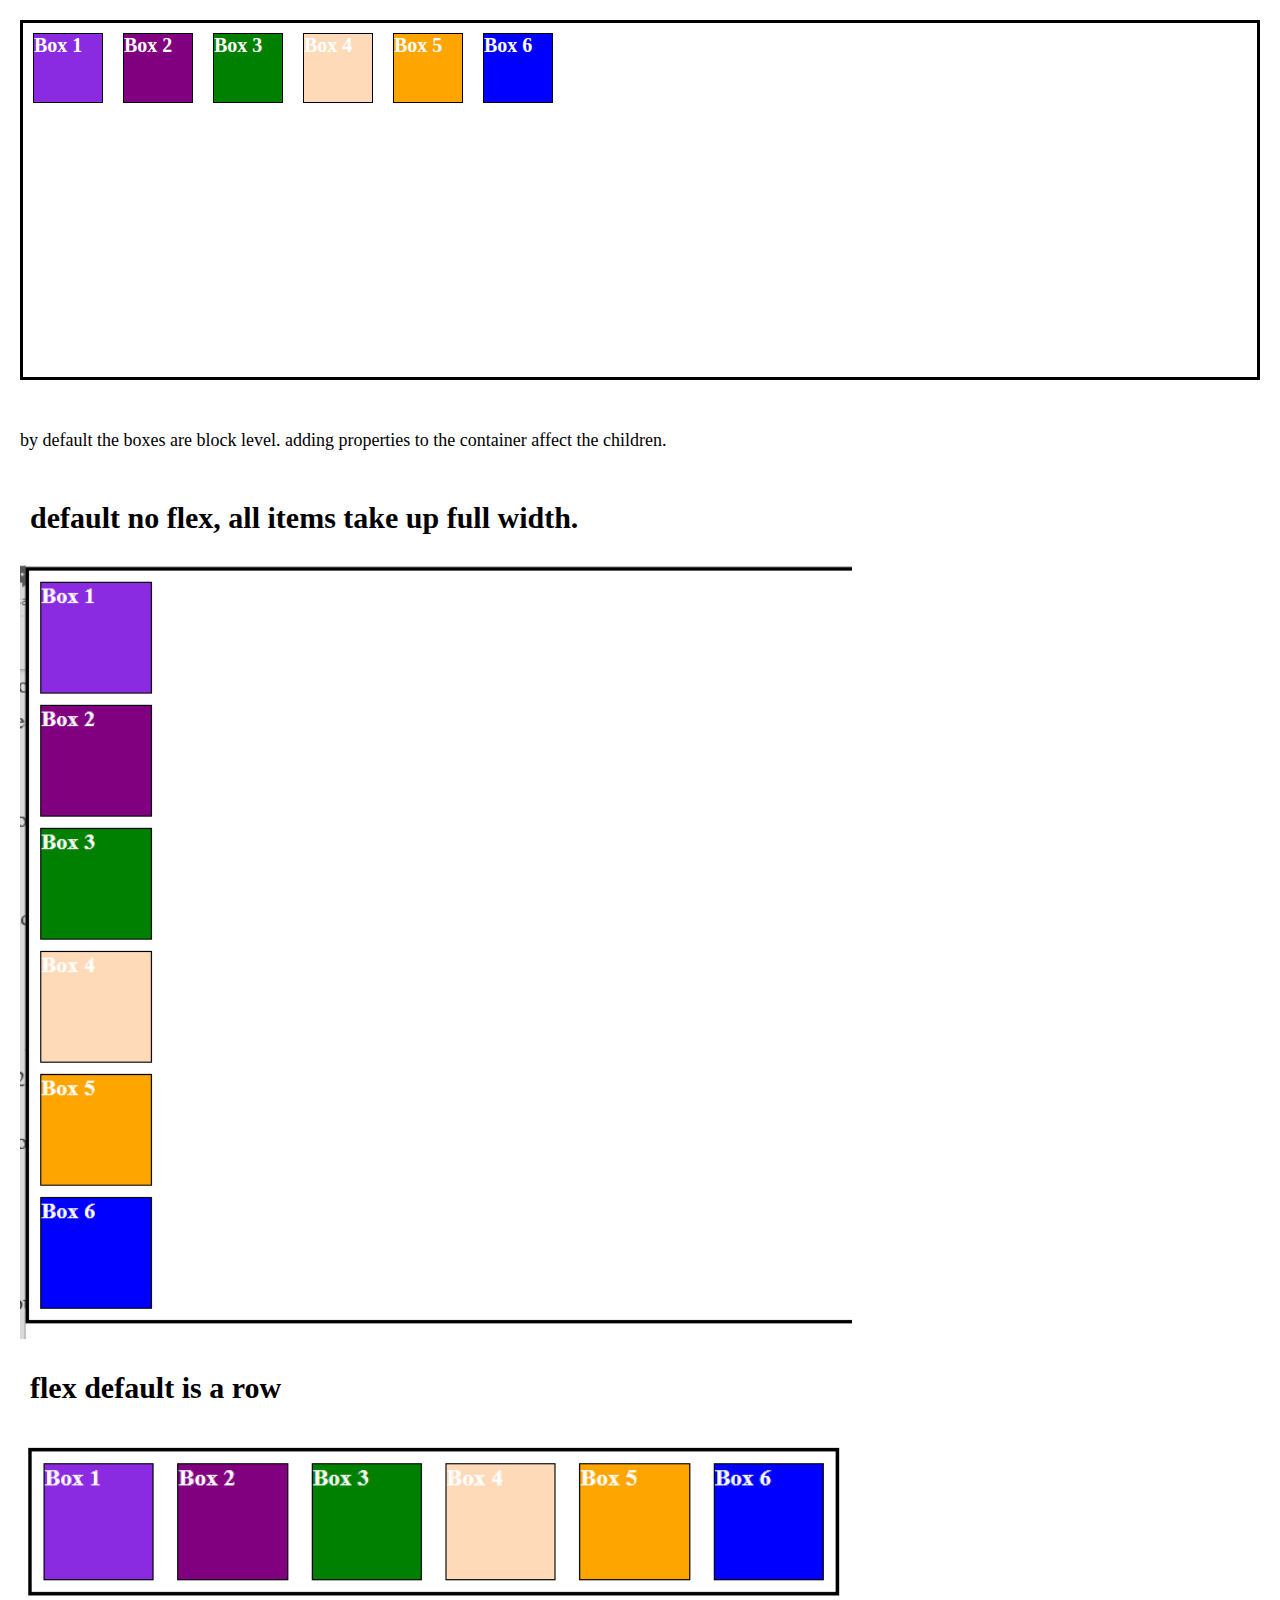
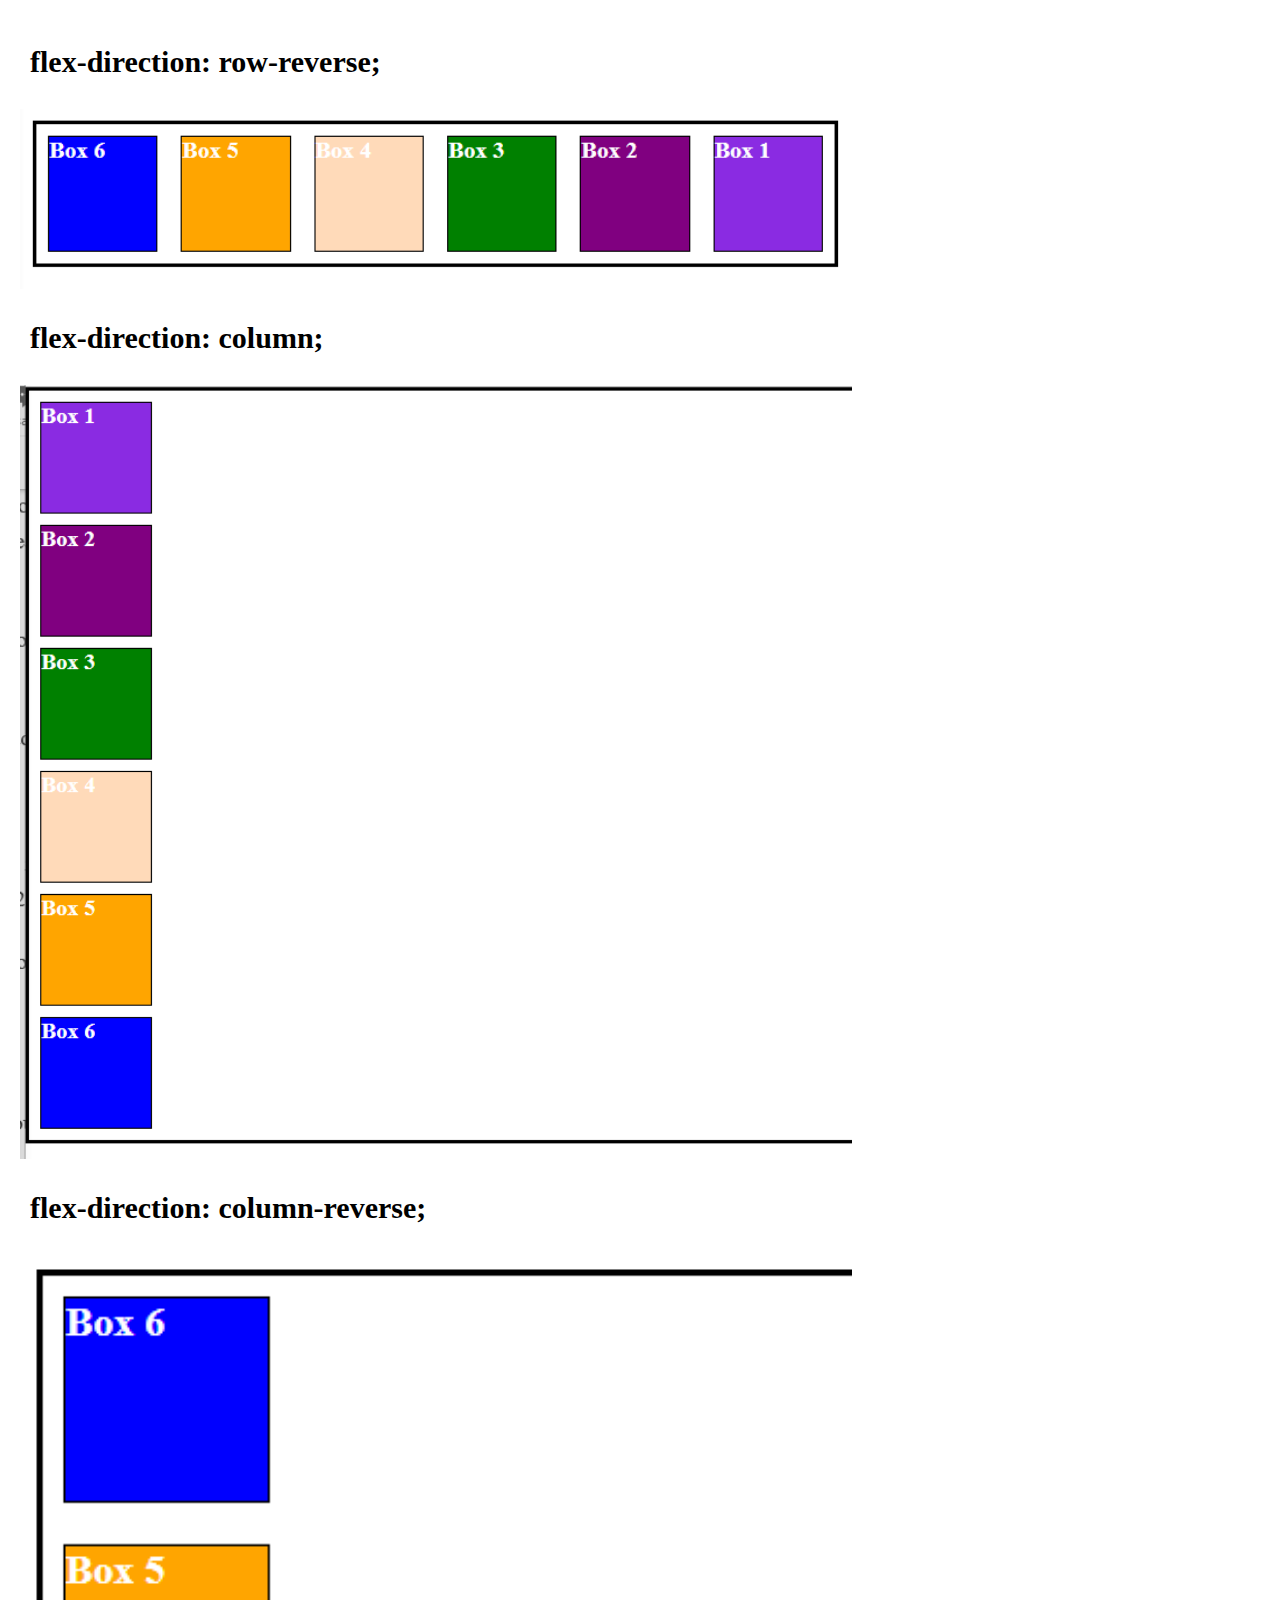
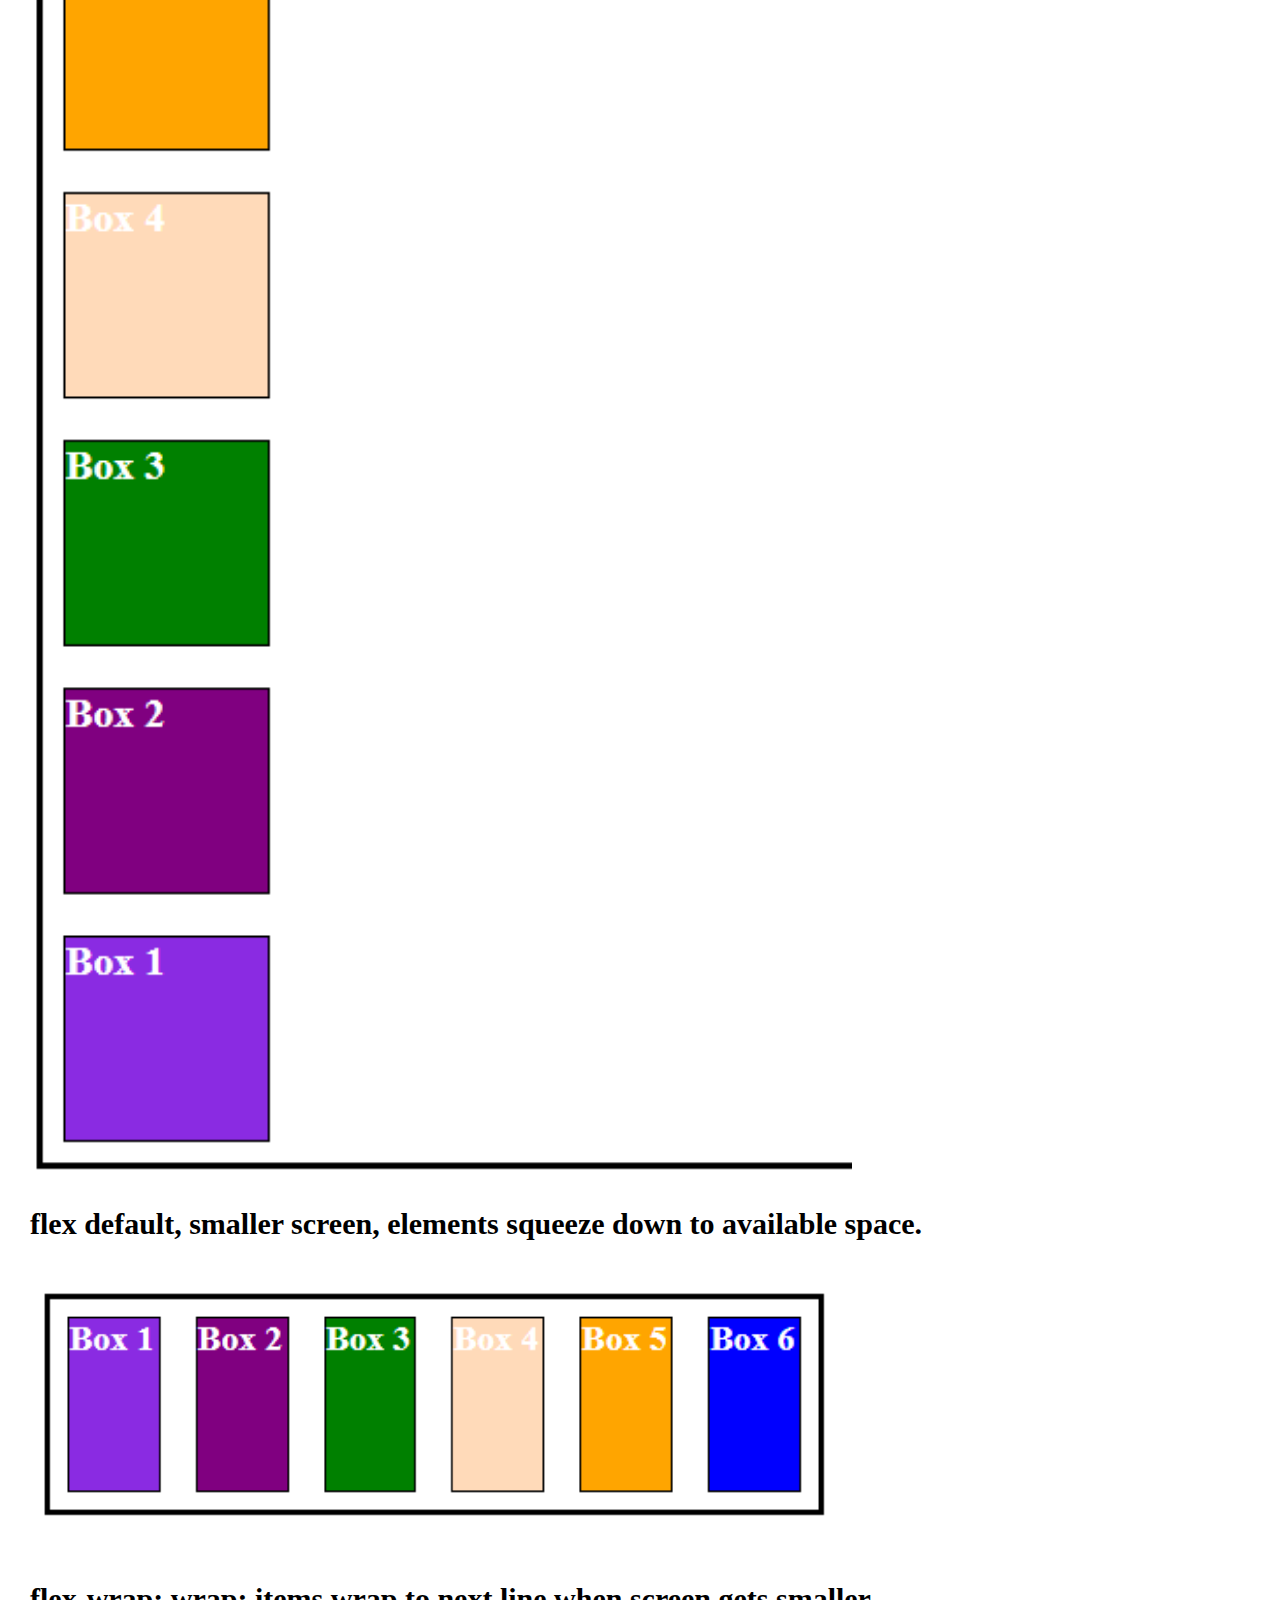
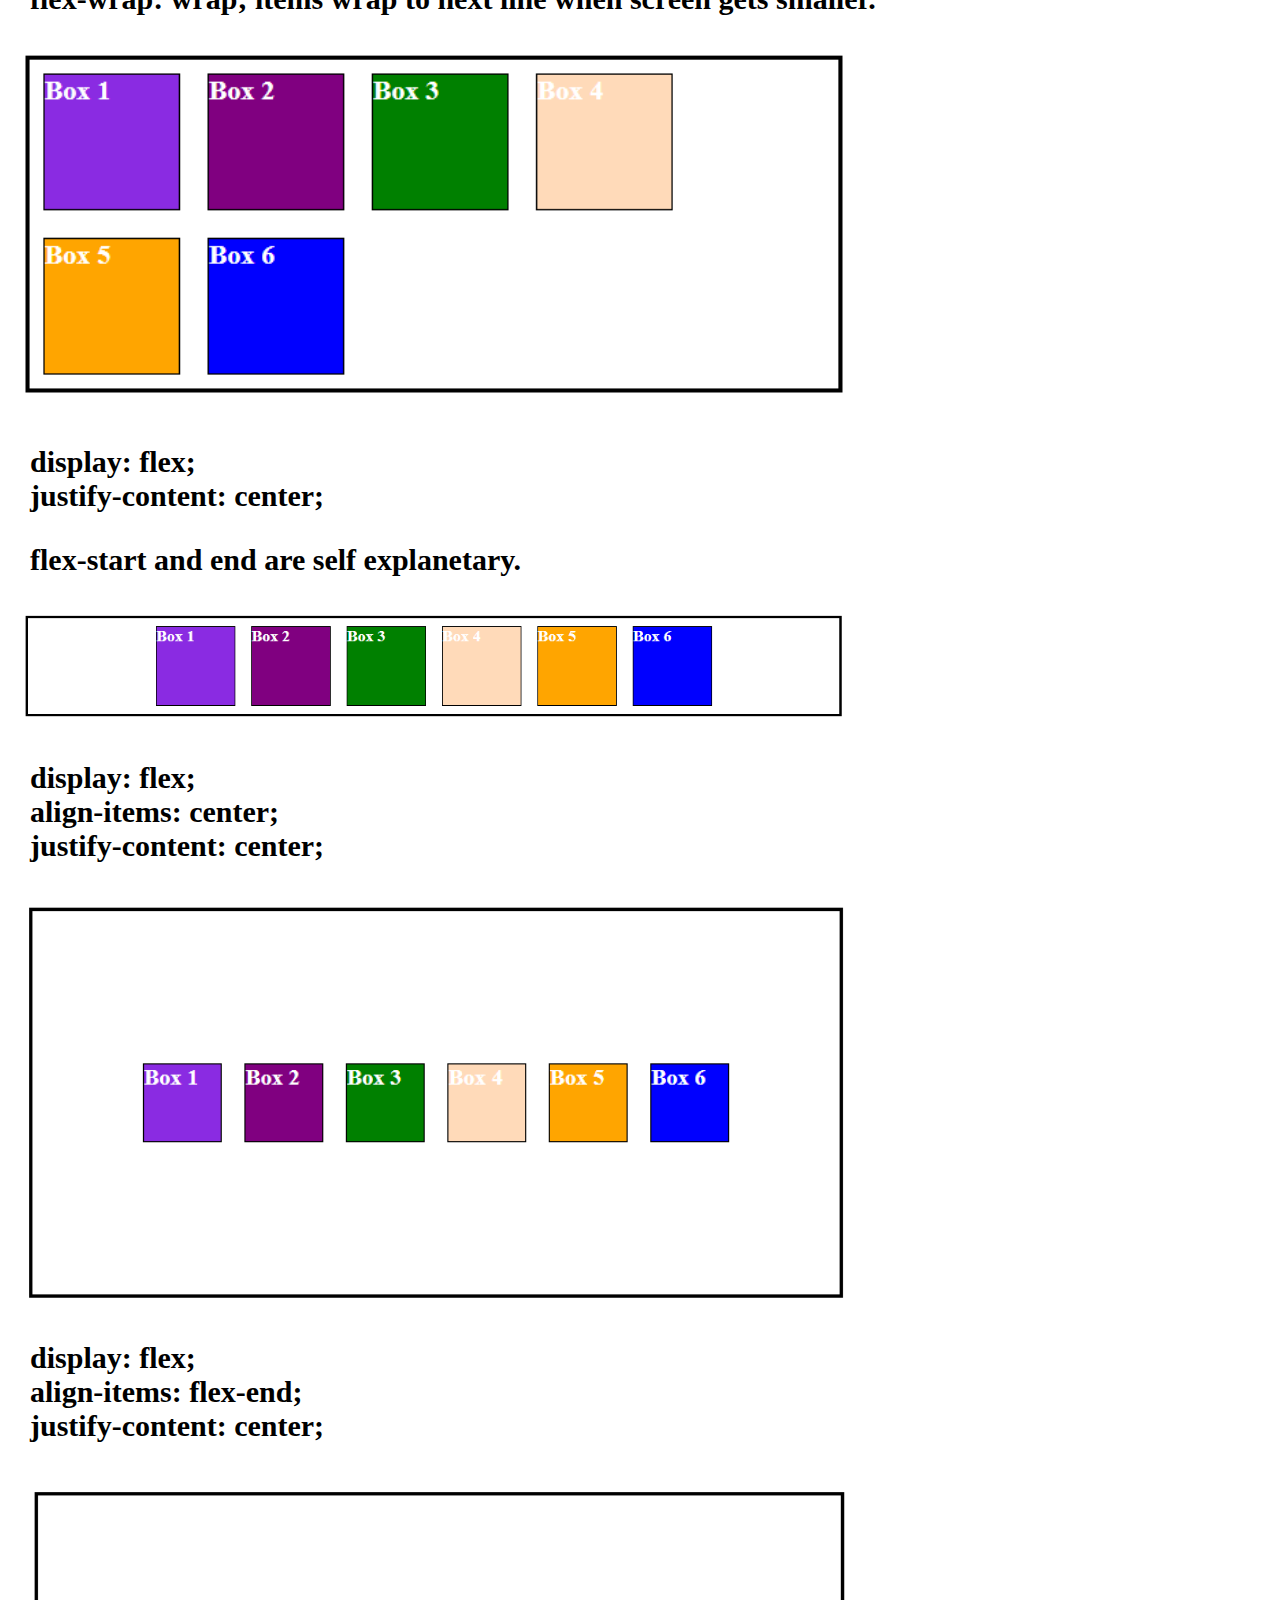
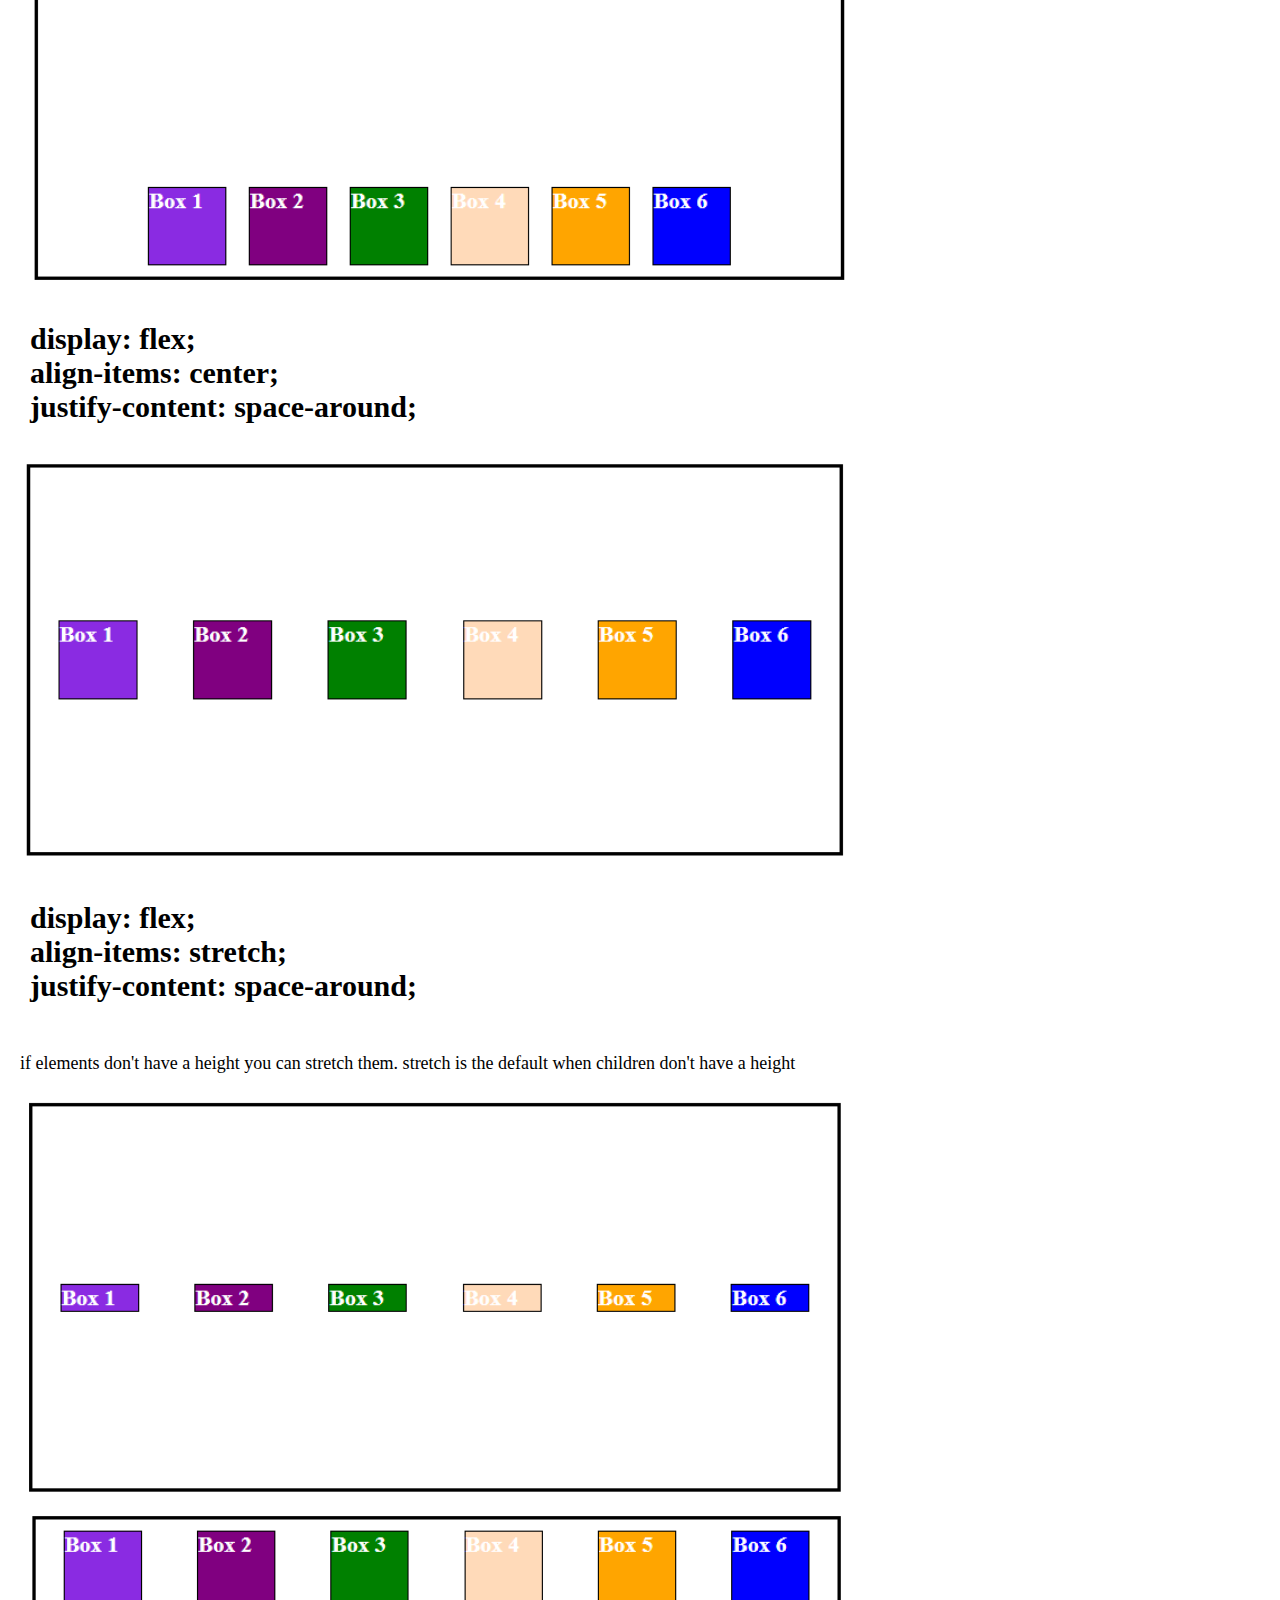
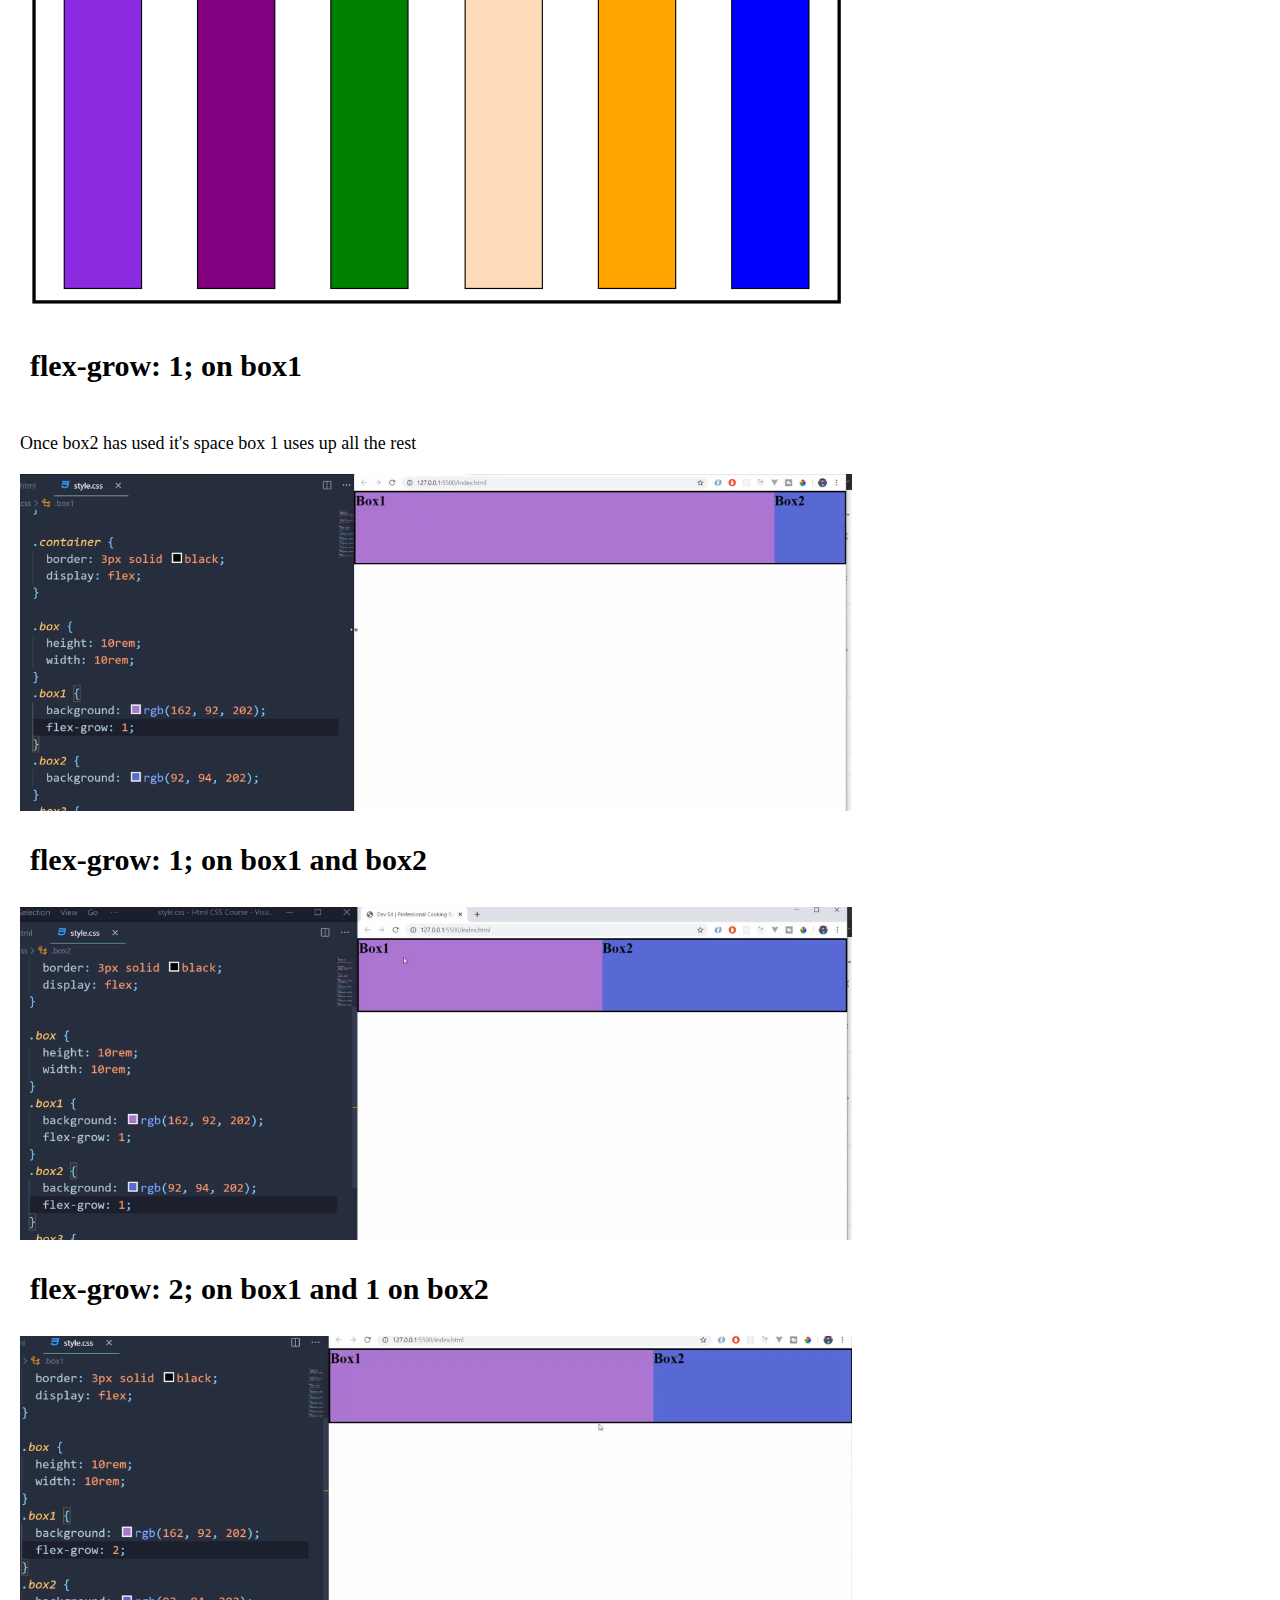
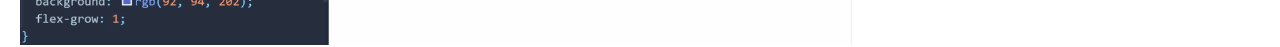
<file: index.html>
<!DOCTYPE html>
<html lang="en">

<head>
  <meta charset="UTF-8">
  <meta name="viewport" content="width=device-width, initial-scale=1.0">
  <title>Flexbox basics</title>
  <link rel="stylesheet" href="./style.css">
</head>

<body>
  <div class="container">
    <div class="box box1">
      <h1>Box 1</h1>
    </div>
    <div class="box box2">
      <h1>Box 2</h1>
    </div>
    <div class="box box3">
      <h1>Box 3</h1>
    </div>
    <div class="box box4">
      <h1>Box 4</h1>
    </div>
    <div class="box box5">
      <h1>Box 5</h1>
    </div>
    <div class="box box6">
      <h1>Box 6</h1>
    </div>
  </div>
  <section class="notes">
    <p>by default the boxes are block level. adding properties to the container affect the children.</p>
    <h2>default no flex, all items take up full width.</h2>
    <img src="./img/flex1.PNG" alt="flexbox lecture diagram">
    <h2>flex default is a row</h2>
    <img src="./img/flex2.PNG" alt="flexbox lecture diagram">

    <h2>flex-direction: row-reverse;</h2>
    <img src="./img/flex3.PNG" alt="flexbox lecture diagram">

    <h2>flex-direction: column;</h2>
    <img src="./img/flex1.PNG" alt="flexbox lecture diagram">

    <h2>flex-direction: column-reverse;</h2>
    <img src="./img/flex4.PNG" alt="flexbox lecture diagram">
    <h2>flex default, smaller screen, elements squeeze down to available space.</h2>
    <img src="./img/flex5.PNG" alt="flexbox lecture diagram">
    <h2>flex-wrap: wrap; items wrap to next line when screen gets smaller.</h2>
    <img src="./img/flex6.PNG" alt="flexbox lecture diagram">
    <h2> display: flex; <br>
      justify-content: center;</h2>
    <h2>flex-start and end are self explanetary.</h2>
    <img src="./img/flex7.PNG" alt="flexbox lecture diagram">
    <h2> display: flex; <br>
      align-items: center; <br>
      justify-content: center;</h2>
    <img src="./img/flex8.PNG" alt="flexbox lecture diagram">
    <h2> display: flex; <br>
      align-items: flex-end; <br>
      justify-content: center;</h2>
    <img src="./img/flex9.PNG" alt="flexbox lecture diagram">
    <h2> display: flex; <br>
      align-items: center; <br>
      justify-content: space-around;</h2>
    <img src="./img/fl1.PNG" alt="flexbox lecture diagram">
    <h2> display: flex; <br>
      align-items: stretch; <br>
      justify-content: space-around;</h2>
    <p>if elements don't have a height you can stretch them. stretch is the default when children don't have a height
    </p>
    <img src="./img/fl2.PNG" alt="flexbox lecture diagram">
    <br>
    <img src="./img/fl3.PNG" alt="flexbox lecture diagram">
    <h2>flex-grow: 1; on box1</h2>
    <p>Once box2 has used it's space box 1 uses up all the rest</p>
    <img src="./img/fl4.PNG" alt="flexbox lecture diagram">
    <h2>flex-grow: 1; on box1 and box2</h2>
    <img src="./img/fl5.PNG" alt="flexbox lecture diagram">
    <h2>flex-grow: 2; on box1 and 1 on box2</h2>
    <img src="./img/fl6.PNG" alt="flexbox lecture diagram">
  </section>
</body>

</html>
</file>
<file: style.css>
/* global styles */

* {
  margin: 0;
  padding: 0;
  box-sizing: border-box;
}

html {
  /* 1 rem = 10px */
  font-size: 62.5%;
}

p {
  font-size: 1.8rem;
  margin-top: 3rem;
  padding: 2rem;
}

h2 {
  font-size: 3rem;
  margin: 3rem;
}

img {
  margin-left: 2rem;
  width: 65%;
}

.container {
  border: 3px solid black;
  height: 40vh;
  margin: 2rem;
  /* flex */
  display: flex;

}

.box {
  border: 1px solid black;
  color: white;
  height: 7rem;
  margin: 1rem;
  width: 7rem;
}

.box1 {
  background: blueviolet;
}

.box2 {
  background: purple;
}

.box3 {
  background: green;
}

.box4 {
  background: peachpuff;
}

.box5 {
  background: orange;
}

.box6 {
  background: blue;
}
</file>
